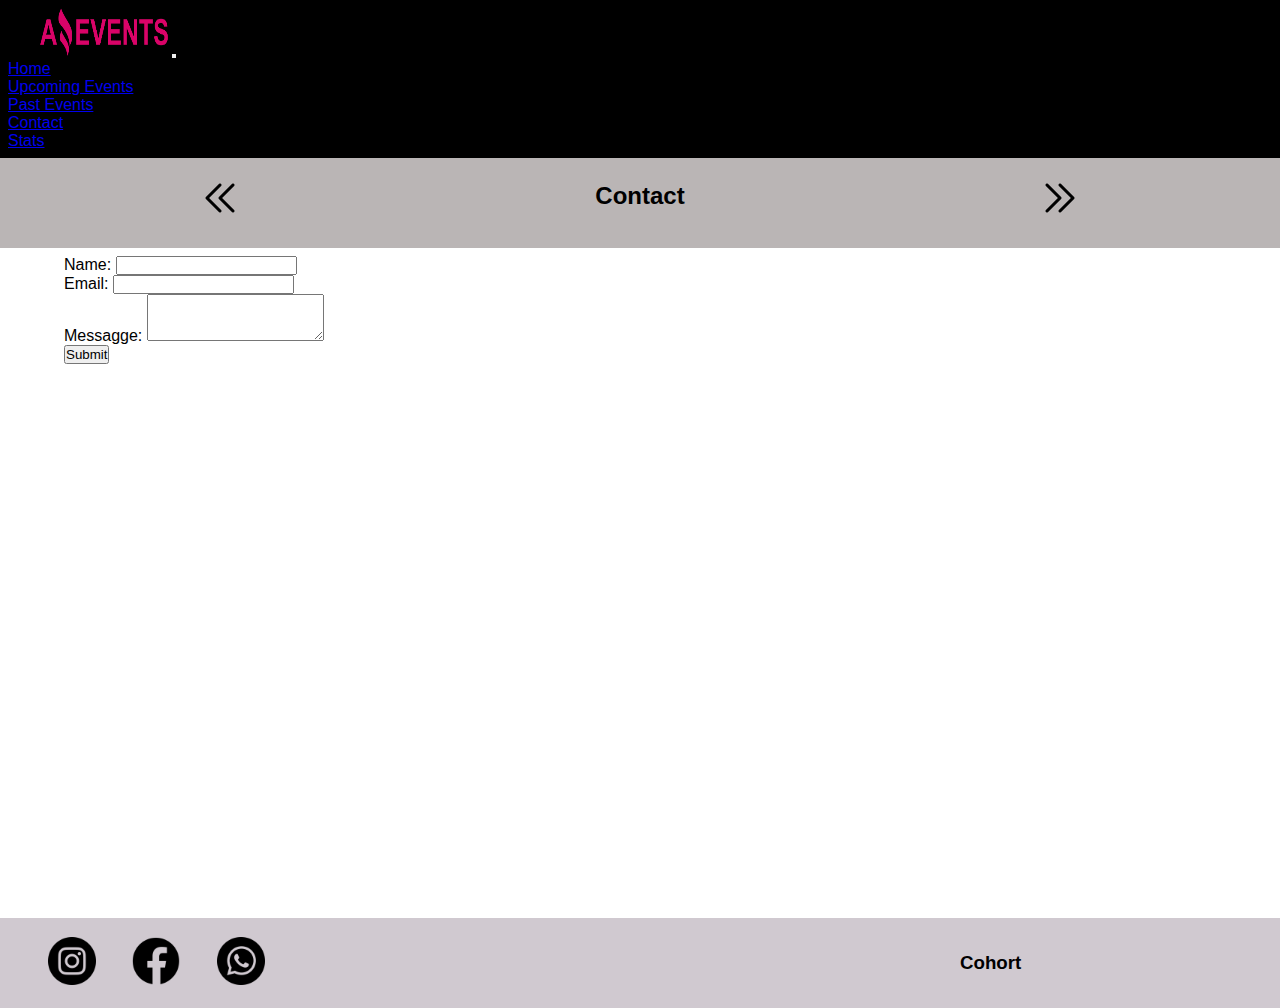
<file: contact.html>
<!DOCTYPE html>
<html lang="en">

<head>
    <meta charset="UTF-8">
    <meta http-equiv="X-UA-Compatible" content="IE=edge">
    <meta name="viewport" content="width=device-width, initial-scale=1.0">
    <title>Contact</title>
    <link rel="shortcut icon" href="assets/img/LogoAmazingEvents.png" type="image/x-icon">
    <link href="https://cdn.jsdelivr.net/npm/bootstrap@5.3.0-alpha1/dist/css/bootstrap.min.css" rel="stylesheet"
        integrity="sha384-GLhlTQ8iRABdZLl6O3oVMWSktQOp6b7In1Zl3/Jr59b6EGGoI1aFkw7cmDA6j6gD" crossorigin="anonymous">
    <link rel="stylesheet" href="./assets/css/style.css">
</head>

<body>
    <header>
        <nav class="navbar navbar-expand-lg">
            <div class="container-fluid">
                <a class="navbar-brand"><img src="./assets/img/LogoAmazingEvents.png" alt="logo"></a>
                <button class="navbar-toggler" type="button" data-bs-toggle="collapse"
                    data-bs-target="#navbarSupportedContent" aria-controls="navbarSupportedContent"
                    aria-expanded="false" aria-label="Toggle navigation">
                    <span class="navbar-toggler-icon"></span>
                </button>
                <div class="collapse navbar-collapse" id="navbarSupportedContent">
                    <ul class="navbar-nav ms-auto mb-2 mb-lg-0" id="button">
                        <li class="nav-link">
                            <a href="./index.html" class="btn btn-outline-light btn-lg" role="button">Home</a>
                        </li>
                        <li class="nav-item">
                            <a href="./up_events.html" class="btn btn-outline-light btn-lg" role="button">Upcoming
                                Events</a>
                        </li>
                        <li class="nav-item">
                            <a href="./past_events.html" class="btn btn-outline-light btn-lg" role="button">Past
                                Events</a>
                        </li>
                        <li class="nav-item">
                            <a href="#" class="btn btn-outline-light btn-lg" role="button">Contact</a>
                        </li>
                        <li class="nav-item">
                            <a href="./stats.html" class="btn btn-outline-light btn-lg" role="button">Stats</a>
                        </li>
                    </ul>
                </div>
            </div>
        </nav>
    </header>

    <section class="subtitle">
        <a href="./past_events.html"><img src="./assets/img/hacia-atras.png" alt="atras"></a>
        <h2>Contact</h2>
        <a href="./stats.html"><img src="./assets/img/adelante.png" alt="adelante"></a>
    </section>

    <main id="contact">
        <form>
            <div class="mb-3">
                <label for="name" class="form-label">Name:</label>
                <input type="text" class="form-control" id="name">
            </div>
            <div class="mb-3">
                <label for="email" class="form-label">Email:</label>
                <input type="email" class="form-control" id="email" aria-describedby="email">
            </div>
            <div class="mb-3">
                <label for="Messagge" class="form-label">Messagge:</label>
                <textarea class="form-control" id="Messagge" rows="3"></textarea>
            </div>
            <button type="submit" class="btn btn-secondary">Submit</button>
        </form>
    </main>

    <footer>
        <div class="iconos">
            <a href=""><img src="./assets/img/instagram.png" alt="instagram"></a>
            <a href=""><img src="./assets/img/facebook.png" alt="facebook"></a>
            <a href=""><img src="./assets/img/whatsapp.png" alt="whatsapp"></a>
        </div>
        <div class="ftext">
            <h3>Cohort</h3>
        </div>
    </footer>

    <script src="https://cdn.jsdelivr.net/npm/bootstrap@5.3.0-alpha1/dist/js/bootstrap.bundle.min.js"
        integrity="sha384-w76AqPfDkMBDXo30jS1Sgez6pr3x5MlQ1ZAGC+nuZB+EYdgRZgiwxhTBTkF7CXvN"
        crossorigin="anonymous"></script>
</body>

</html>
</file>
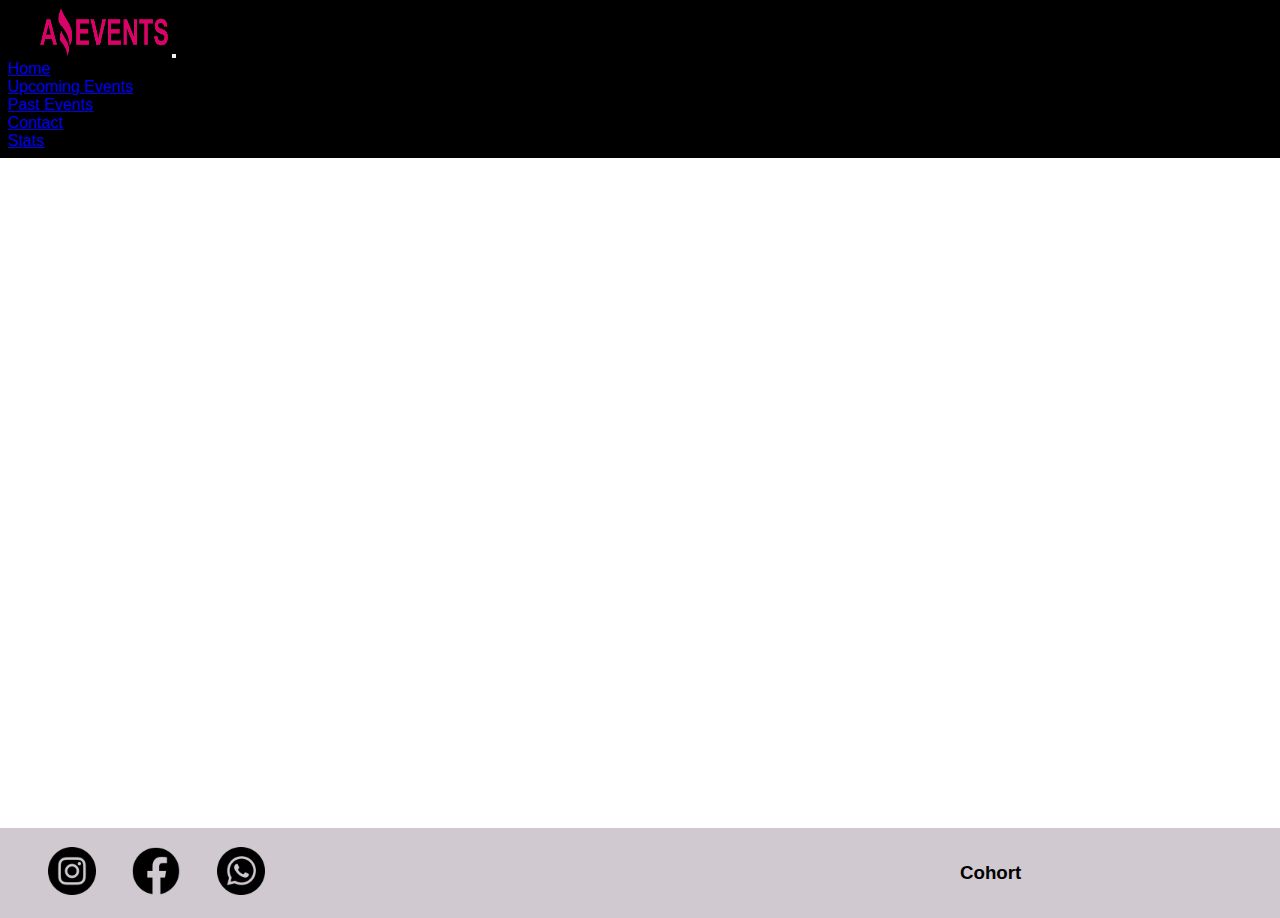
<file: details.html>
<!DOCTYPE html>
<html lang="en">

<head>
    <meta charset="UTF-8">
    <meta http-equiv="X-UA-Compatible" content="IE=edge">
    <meta name="viewport" content="width=device-width, initial-scale=1.0">
    <title>Details</title>
    <link rel="shortcut icon" href="assets/img/LogoAmazingEvents.png" type="image/x-icon">
    <link href="https://cdn.jsdelivr.net/npm/bootstrap@5.3.0-alpha1/dist/css/bootstrap.min.css" rel="stylesheet"
        integrity="sha384-GLhlTQ8iRABdZLl6O3oVMWSktQOp6b7In1Zl3/Jr59b6EGGoI1aFkw7cmDA6j6gD" crossorigin="anonymous">
    <link rel="stylesheet" href="./assets/css/style.css">
</head>

<body>
    <header>
        <nav class="navbar navbar-expand-lg" style="background-color: black;">
            <div class="container-fluid">
                <a class="navbar-brand"><img src="./assets/img/LogoAmazingEvents.png" alt="logo"></a>
                <button class="navbar-toggler" type="button" data-bs-toggle="collapse"
                    data-bs-target="#navbarSupportedContent" aria-controls="navbarSupportedContent"
                    aria-expanded="false" aria-label="Toggle navigation">
                    <span class="navbar-toggler-icon"></span>
                </button>
                <div class="collapse navbar-collapse" id="navbarSupportedContent">
                    <ul class="navbar-nav ms-auto mb-2 mb-lg-0" id="button">
                        <li class="nav-item">
                            <a href="./index.html" class="btn btn-outline-light btn-lg" role="button">Home</a>
                        </li>
                        <li class="nav-item">
                            <a href="#" class="btn btn-outline-light btn-lg" role="button">Upcoming Events</a>
                        </li>
                        <li class="nav-item">
                            <a href="./past_events.html" class="btn btn-outline-light btn-lg" role="button">Past
                                Events</a>
                        </li>
                        <li class="nav-item">
                            <a href="./contact.html" class="btn btn-outline-light btn-lg" role="button">Contact</a>
                        </li>
                        <li class="nav-item">
                            <a href="./stats.html" class="btn btn-outline-light btn-lg" role="button">Stats</a>
                        </li>
                    </ul>
                </div>
            </div>
        </nav>
    </header>

    <main>
        <div id="cont_det">

        </div>
    </main>
    

    <footer>
        <div class="iconos">
            <a href=""><img src="./assets/img/instagram.png" alt="instagram"></a>
            <a href=""><img src="./assets/img/facebook.png" alt="facebook"></a>
            <a href=""><img src="./assets/img/whatsapp.png" alt="whatsapp"></a>
        </div>
        <div class="ftext">
            <h3>Cohort</h3>
        </div>
    </footer>

    <script src="./assets/js/data.js"></script>
    <script src="./assets/js/details.js"></script>
    <script src="https://cdn.jsdelivr.net/npm/bootstrap@5.3.0-alpha1/dist/js/bootstrap.bundle.min.js"
        integrity="sha384-w76AqPfDkMBDXo30jS1Sgez6pr3x5MlQ1ZAGC+nuZB+EYdgRZgiwxhTBTkF7CXvN"
        crossorigin="anonymous"></script>
</body>

</html>
</file>
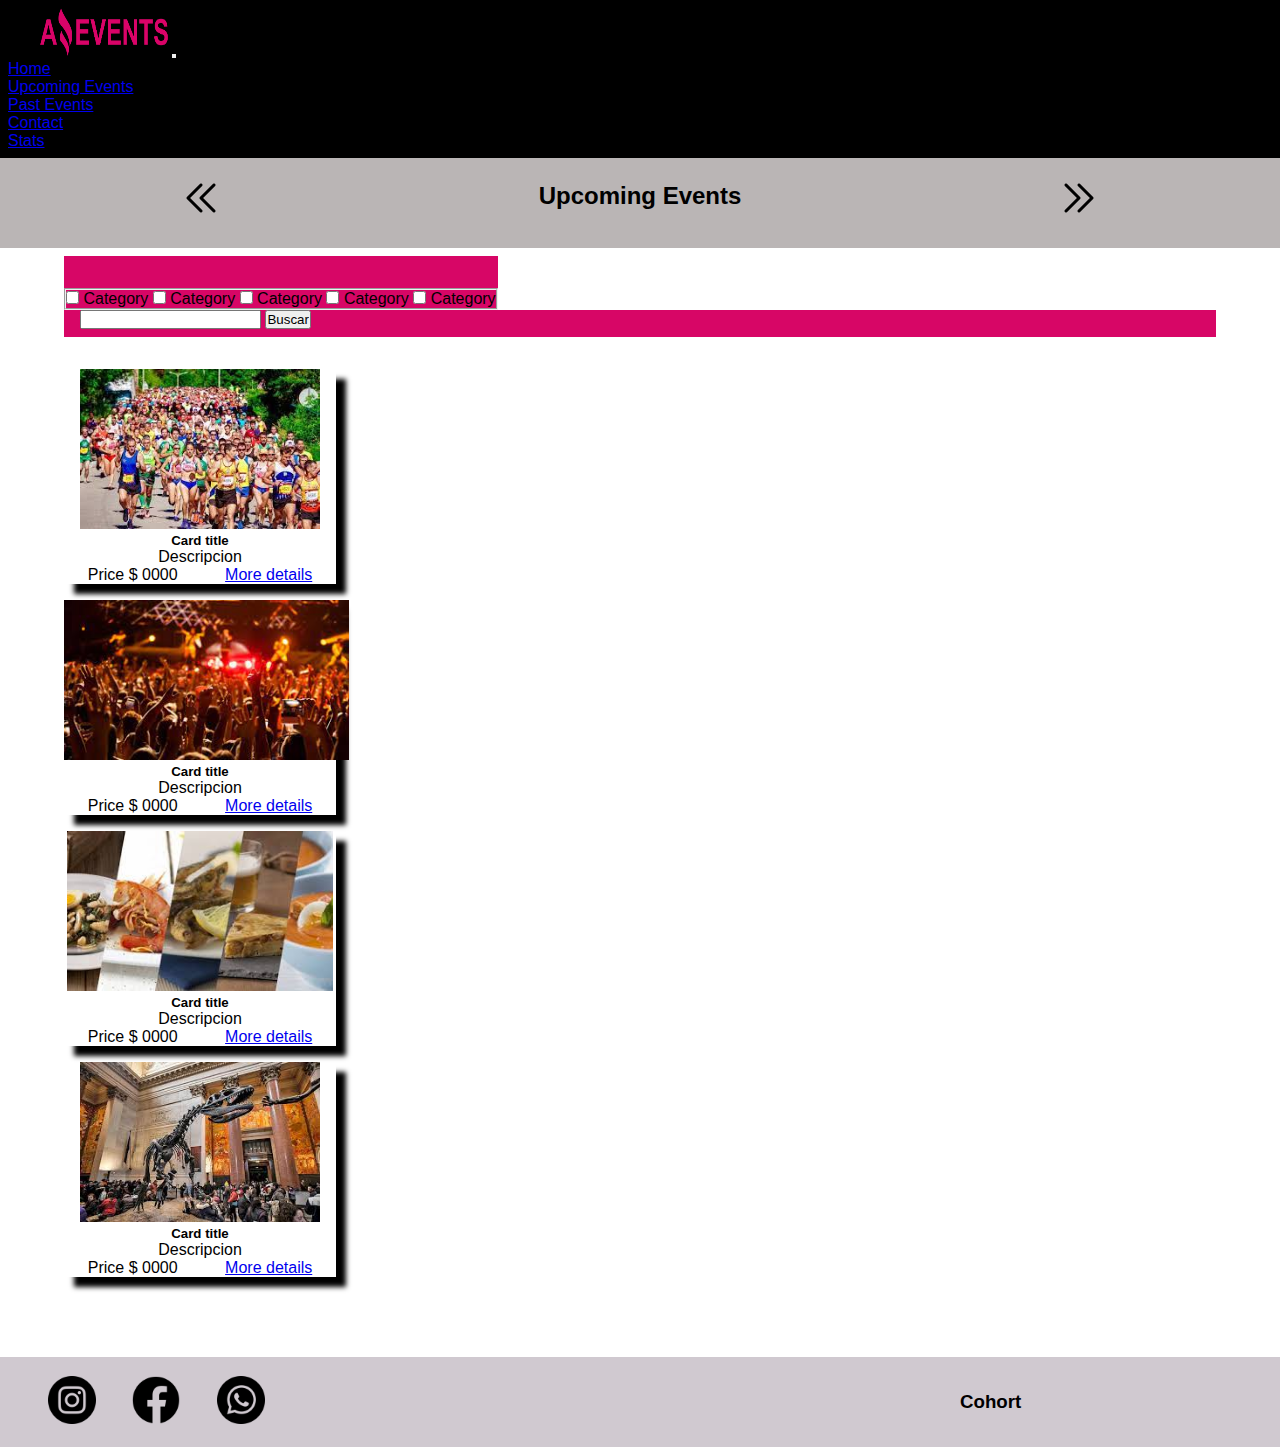
<file: events.html>
<!DOCTYPE html>
<html lang="en">

<head>
    <meta charset="UTF-8">
    <meta http-equiv="X-UA-Compatible" content="IE=edge">
    <meta name="viewport" content="width=device-width, initial-scale=1.0">
    <title>Upcoming Events</title>
    <link rel="shortcut icon" href="assets/img/LogoAmazingEvents.png" type="image/x-icon">
    <link href="https://cdn.jsdelivr.net/npm/bootstrap@5.3.0-alpha1/dist/css/bootstrap.min.css" rel="stylesheet"
        integrity="sha384-GLhlTQ8iRABdZLl6O3oVMWSktQOp6b7In1Zl3/Jr59b6EGGoI1aFkw7cmDA6j6gD" crossorigin="anonymous">
    <link rel="stylesheet" href="./assets/css/style.css">
</head>

<body>
    <header>
        <nav class="navbar navbar-expand-lg" style="background-color: black;">
            <div class="container-fluid">
                <a class="navbar-brand"><img src="./assets/img/LogoAmazingEvents.png" alt="logo"></a>
                <button class="navbar-toggler" type="button" data-bs-toggle="collapse"
                    data-bs-target="#navbarSupportedContent" aria-controls="navbarSupportedContent"
                    aria-expanded="false" aria-label="Toggle navigation">
                    <span class="navbar-toggler-icon"></span>
                </button>
                <div class="collapse navbar-collapse" id="navbarSupportedContent">
                    <ul class="navbar-nav ms-auto mb-2 mb-lg-0" id="button">
                        <li class="nav-item">
                            <a href="./index.html" class="btn btn-outline-light btn-lg" role="button">Home</a>
                        </li>
                        <li class="nav-item">
                            <a href="#" class="btn btn-outline-light btn-lg" role="button">Upcoming Events</a>
                        </li>
                        <li class="nav-item">
                            <a href="./past_events.html" class="btn btn-outline-light btn-lg" role="button">Past
                                Events</a>
                        </li>
                        <li class="nav-item">
                            <a href="./contact.html" class="btn btn-outline-light btn-lg" role="button">Contact</a>
                        </li>
                        <li class="nav-item">
                            <a href="./stats.html" class="btn btn-outline-light btn-lg" role="button">Stats</a>
                        </li>
                    </ul>
                </div>
            </div>
        </nav>
    </header>
    <section class="subtitle">
        <img src="./assets/img/hacia-atras.png" alt="atras">
        <h2>Upcoming Events</h2>
        <img src="./assets/img/adelante.png" alt="adelante">
    </section>
    <main>
        <div class="contenedor">
            <form id="checkbox">
                <fieldset>
                    <label>
                        <input type="checkbox" name="Category" value="category1">
                        Category
                    </label>
                    <label>
                        <input type="checkbox" name="Category" value="category2">
                        Category
                    </label>
                    <label>
                        <input type="checkbox" name="Category" value="category3">
                        Category
                    </label>
                    <label>
                        <input type="checkbox" name="Category" value="category4">
                        Category
                    </label>
                    <label>
                        <input type="checkbox" name="Category" value="category5">
                        Category
                    </label>
                </fieldset>
            </form>
            <form id="buscador" action="../../form-result.php" method="post" target="_blank">
                <p>
                    <input type="search" name="busquedamusica" placeholder="">
                    <input type="submit" value="Buscar">
                </p>
            </form>
        </div>
        <div class="row row-cols-1 row-cols-md-2 g-4 contain">
            <div class="card" style="width: 17rem;">
                <img src="./assets/img/Marathon.jpg" class="card-img-top fotocard" alt="card 1">
                <div class="card-body">
                    <h5 class="card-title">Card title</h5>
                    <p class="card-text">Descripcion</p>
                    <div class="card3">
                        <p>Price $ 0000</p>
                        <a href="./details.html" class="btn btn-outline-secondary">More details</a>
                    </div>
                </div>
            </div>
            <div class="card" style="width: 17rem;">
                <img src="./assets/img/Music_Concert.jpg" class="card-img-top fotocard" alt="card 2">
                <div class="card-body">
                    <h5 class="card-title">Card title</h5>
                    <p class="card-text">Descripcion</p>
                    <div class="card3">
                        <p>Price $ 0000</p>
                        <a href="./details.html" class="btn btn-outline-secondary">More details</a>
                    </div>
                </div>
            </div>
            <div class="card" style="width: 17rem;">
                <img src="./assets/img/Food_Fair.jpg" class="card-img-top fotocard" alt="card 3">
                <div class="card-body">
                    <h5 class="card-title">Card title</h5>
                    <p class="card-text">Descripcion</p>
                    <div class="card3">
                        <p>Price $ 0000</p>
                        <a href="./details.html" class="btn btn-outline-secondary">More details</a>
                    </div>
                </div>
            </div>
            <div class="card" style="width: 17rem;">
                <img src="./assets/img/Museum_Tour.jpg" class="card-img-top fotocard" alt="card 4">
                <div class="card-body">
                    <h5 class="card-title">Card title</h5>
                    <p class="card-text">Descripcion</p>
                    <div>
                        <div class="card3">
                            <p>Price $ 0000</p>
                            <a href="./details.html" class="btn btn-outline-secondary">More details</a>
                        </div>
                    </div>
                </div>
            </div>
        </div>
    </main>
    <footer>
        <div class="iconos">
            <a href="#"><img src="./assets/img/instagram.png" alt="instagram"></a>
            <a href="#"><img src="./assets/img/facebook.png" alt="facebook"></a>
            <a href="#"><img src="./assets/img/whatsapp.png" alt="whatsapp"></a>
        </div>
        <div class="ftext">
            <h3>Cohort</h3>
        </div>
    </footer>
    <script src="https://cdn.jsdelivr.net/npm/bootstrap@5.3.0-alpha1/dist/js/bootstrap.bundle.min.js"
        integrity="sha384-w76AqPfDkMBDXo30jS1Sgez6pr3x5MlQ1ZAGC+nuZB+EYdgRZgiwxhTBTkF7CXvN"
        crossorigin="anonymous"></script>
</body>

</html>
</file>
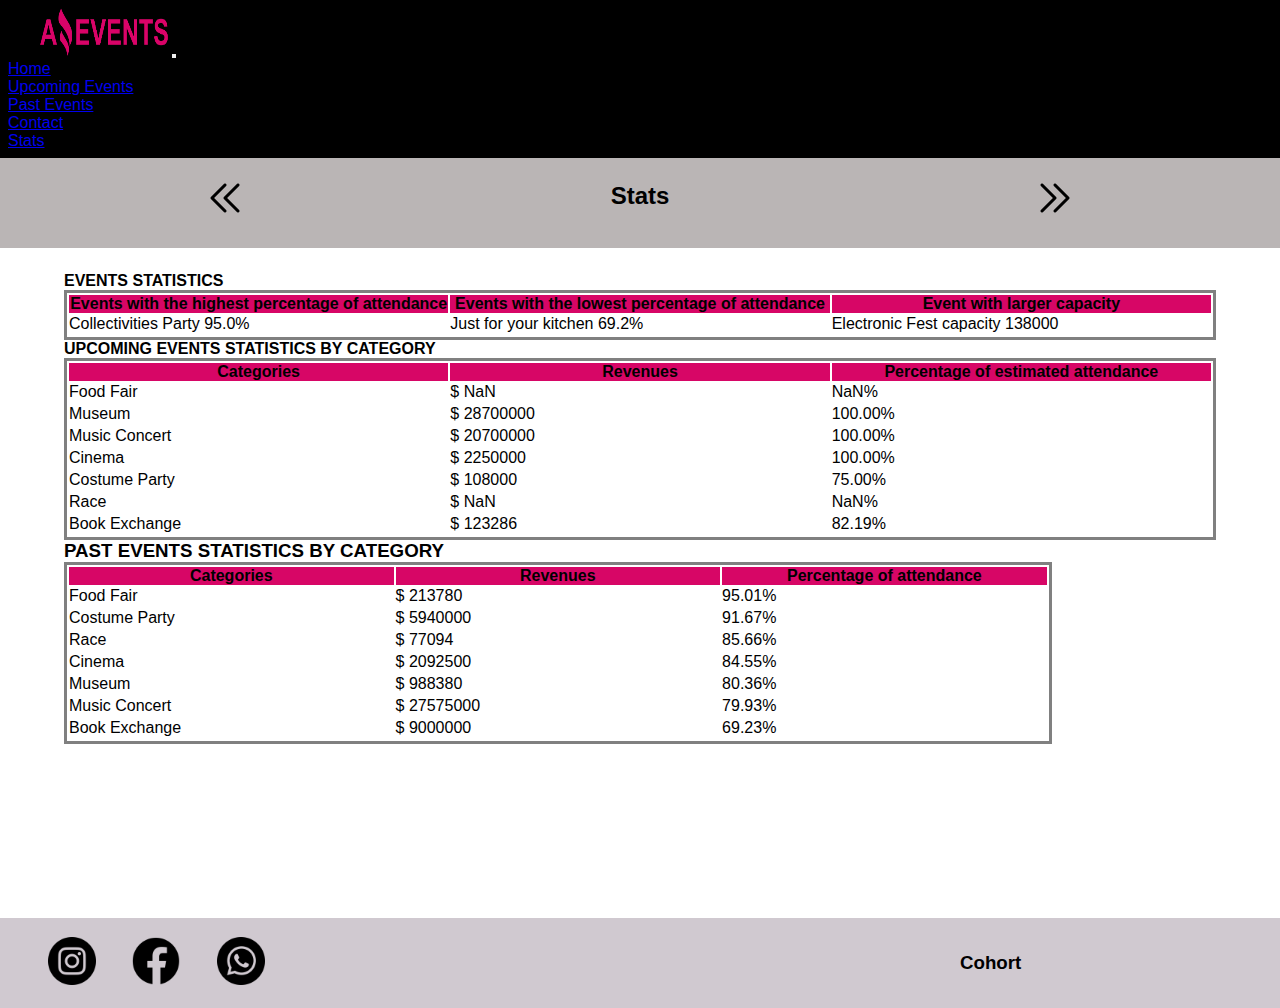
<file: stats.html>
<!DOCTYPE html>
<html lang="en">

<head>
    <meta charset="UTF-8">
    <meta http-equiv="X-UA-Compatible" content="IE=edge">
    <meta name="viewport" content="width=device-width, initial-scale=1.0">
    <title>Stats</title>
    <link rel="shortcut icon" href="assets/img/LogoAmazingEvents.png" type="image/x-icon">
    <link href="https://cdn.jsdelivr.net/npm/bootstrap@5.3.0-alpha1/dist/css/bootstrap.min.css" rel="stylesheet"
        integrity="sha384-GLhlTQ8iRABdZLl6O3oVMWSktQOp6b7In1Zl3/Jr59b6EGGoI1aFkw7cmDA6j6gD" crossorigin="anonymous">
    <link rel="stylesheet" href="./assets/css/style.css">
</head>

<body>
    <header>
        <nav class="navbar navbar-expand-lg">
            <div class="container-fluid">
                <a class="navbar-brand"><img src="./assets/img/LogoAmazingEvents.png" alt="logo"></a>
                <button class="navbar-toggler" type="button" data-bs-toggle="collapse"
                    data-bs-target="#navbarSupportedContent" aria-controls="navbarSupportedContent"
                    aria-expanded="false" aria-label="Toggle navigation">
                    <span class="navbar-toggler-icon"></span>
                </button>
                <div class="collapse navbar-collapse" id="navbarSupportedContent">
                    <ul class="navbar-nav ms-auto mb-2 mb-lg-0" id="button">
                        <li class="nav-item">
                            <a href="./index.html" class="btn btn-outline-light btn-lg" role="button">Home</a>
                        </li>
                        <li class="nav-item">
                            <a href="./up_events.html" class="btn btn-outline-light btn-lg" role="button">Upcoming
                                Events</a>
                        </li>
                        <li class="nav-item">
                            <a href="./past_events.html" class="btn btn-outline-light btn-lg" role="button">Past
                                Events</a>
                        </li>
                        <li class="nav-item">
                            <a href="./contact.html" class="btn btn-outline-light btn-lg" role="button">Contact</a>
                        </li>
                        <li class="nav-item">
                            <a href="#" class="btn btn-outline-light btn-lg" role="button">Stats</a>
                        </li>
                    </ul>
                </div>
            </div>
        </nav>
    </header>

    <section class="subtitle">
        <a href="./contact.html"><img src="./assets/img/hacia-atras.png" alt="atras"></a>
        <h2>Stats</h2>
        <a href="./index.html"><img src="./assets/img/adelante.png" alt="adelante"></a>
    </section>

    <main class="tableS">
        <h4>EVENTS STATISTICS</h4>
        <table class="table table-bordered border-secondary">
            <thead>
                <tr>
                    <th>Events with the highest percentage of attendance</th>
                    <th>Events with the lowest percentage of attendance</th>
                    <th>Event with larger capacity</th>
                </tr>
            </thead>
            <tbody id="tableEvents">
            </tbody>
        </table>
        <h4>UPCOMING EVENTS STATISTICS BY CATEGORY</h4>
        <table class="table table-bordered border-secondary">
            <thead>
                <tr>
                    <th>Categories</th>
                    <th>Revenues</th>
                    <th>Percentage of estimated attendance</th>
                </tr>
            </thead>
            <tbody id="tableUpcoming">
            </tbody>
        </table>
        <h3>PAST EVENTS STATISTICS BY CATEGORY</h3>
        <table class="table table-bordered border-secondary">
            <thead>
                <tr>
                    <th>Categories</th>
                    <th>Revenues</th>
                    <th>Percentage of attendance</th>
                </tr>
            </thead>
            <tbody id="tablePast">
            </tbody>
        </table>
    </main>

    <footer>
        <div class="iconos">
            <a href=""><img src="./assets/img/instagram.png" alt="instagram"></a>
            <a href=""><img src="./assets/img/facebook.png" alt="facebook"></a>
            <a href=""><img src="./assets/img/whatsapp.png" alt="whatsapp"></a>
        </div>
        <div class="ftext">
            <h3>Cohort</h3>
        </div>
    </footer>

    <script src="./assets/js/data.js"></script>
    <script src="./assets/js/stats.js"></script>
    <script src="https://cdn.jsdelivr.net/npm/bootstrap@5.3.0-alpha1/dist/js/bootstrap.bundle.min.js"
        integrity="sha384-w76AqPfDkMBDXo30jS1Sgez6pr3x5MlQ1ZAGC+nuZB+EYdgRZgiwxhTBTkF7CXvN"
        crossorigin="anonymous"></script>
</body>

</html>
</file>
<file: assets/css/style.css>
* {
    font-family: sans-serif;
    padding: 0;
    margin: 0;
    box-sizing: border-box;
}

header {
    padding: 0.5rem;
    background-color: black;
    min-height: 10vh;
}

main {
    padding: 2rem;
    padding-top: 0;
    margin: 2rem;
    margin-top: 0.5rem;
    min-height: 70vh;
}

/* navbar */

nav {
    display: flex;
}

nav img {
    width: 10rem;
    height: 3rem;
    padding-left: 2rem;
}

#button {
    padding-right: 2rem;
    gap: 1rem;
    align-items: center;
}

/* titulo_pagina */

.subtitle {
    display: inline-flex;
    width: 100%;
    justify-content: center;
    justify-content: space-around;
    padding: 1.5rem;
    background-color: hsl(0, 4%, 72%);
}

.subtitle img {
    width: 2rem;
    height: 2rem;
}

section {
    min-height: 10vh;
}

/* checkbox */

.checkbox input {
    margin-left: 1rem;
}

/* formulario */

#checkbox {
    padding-top: 2rem;
    justify-content: center;
}

.contenedor #checkbox {
    display: inline-block;
    background-color: #d70666;
}

#buscador {
    padding-left: 1rem;
    padding-right: 1rem;
    padding-bottom: 0.5rem;
    background-color: #d70666;
}

/* tabla */

.tableS {
    padding-top: 1rem;
}

thead {
    background-color: #d70666;
}

table {
    justify-content: center;
    margin: 0;
    border: solid grey;
}

.table-secondary {
    font-weight: bolder;
}

tr .th {
    justify-content: center;
    width: 100%;
}

td {
    width: 20%;
}

/* cards events */

.fotocard {
    height: 10rem;
    object-fit: cover;
}

.contain {
    padding-top: 2rem;
    justify-content: center;
    gap: 1rem;
}

.card {
    text-align: center;
    box-shadow: 10px 10px 5px;
}

.card3 {
    display: flex;
    justify-content: space-around;
    margin-bottom: 1rem;
}

/* card details */

#cont_det {
    display: flex;
    justify-content: center;
    padding-top: 2rem;
}

.det_img img {
    object-fit: cover;
    height: 100%;
}

.card_det {
    padding: 1rem;
    background-color: rgb(232, 222, 222);
    border: 5px solid rgb(134, 132, 132);
    box-shadow: 20px 20px 15px;
}

/* footer */

footer {
    background-color: rgb(208, 201, 208);
    display: flex;
    justify-content: space-between;
    align-items: center;
    min-height: 10vh;
    padding: 1rem;
}

.ftext {
    position: absolute;
    left: 75%;
}

.iconos img {
    width: 3rem;
    height: 3rem;
    margin-left: 2rem;
}

@media (max-width:990px) {
    .nav-item .btn {
        width: 20rem;
    }
}

@media (max-width:750px) {
    form {
        padding: 1rem;
        padding-left: 1rem;
        padding-right: 1rem;
    }

    #contact {
        padding: 1.5rem;
        margin: 1.5rem;
    }
}

@media (max-width:600px) {
    form {
        padding: 0;
        padding-left: 1rem;
        padding-right: 1rem;
    }

    #contact {
        margin: 0.5rem;
        padding: 0.5rem;
    }

    .iconos img {
        margin-left: 1rem;
    }
}

@media (max-width:500px) {
    main {
        padding: 1rem;
        margin: 1rem;
    }

    .nav-item .btn {
        width: 15rem;
    }

    tr .th {
        width: 10%;
    }
    td {
        width: 10%;
    }
}
</file>
